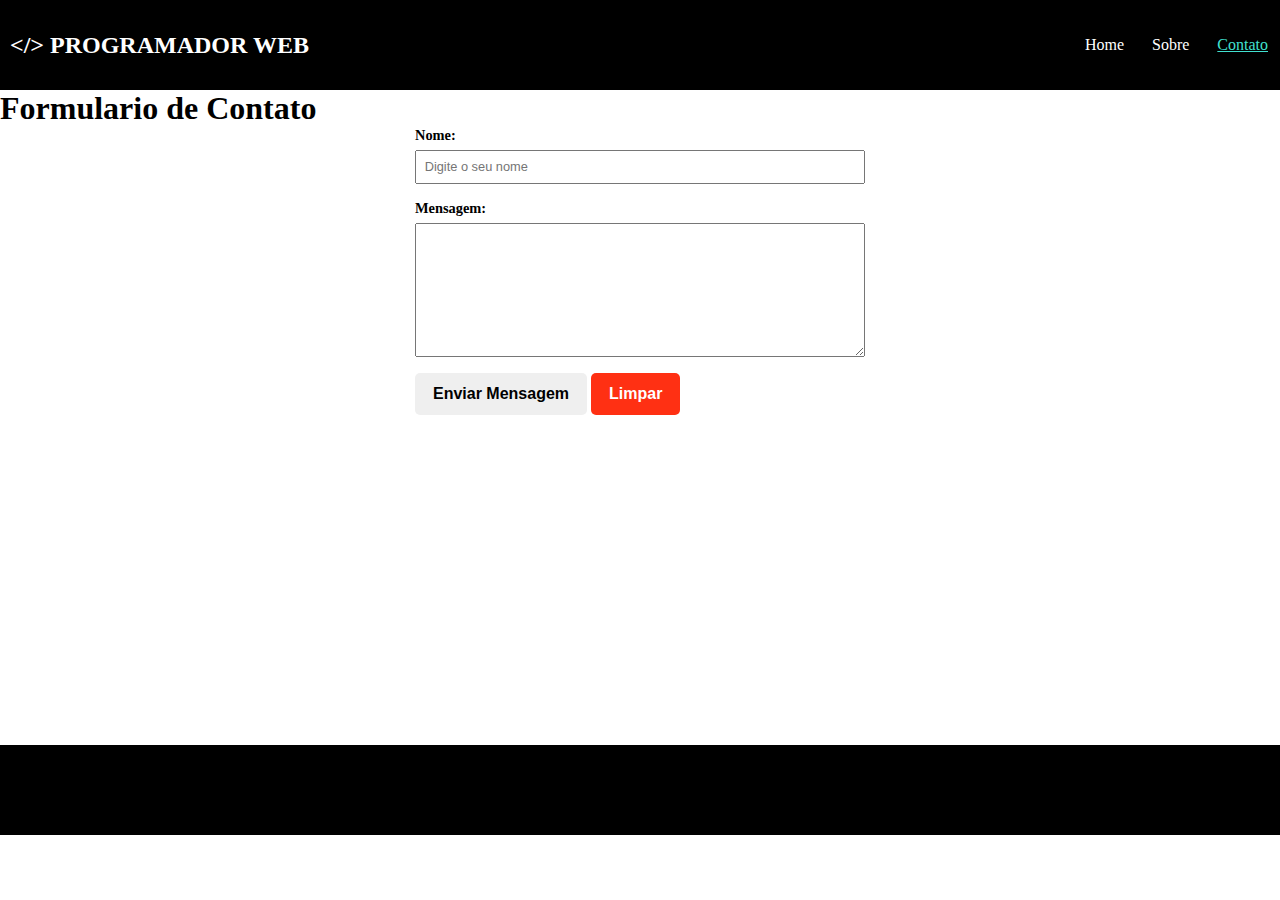
<file: contato.html>
<!DOCTYPE html>
<html lang="pt-br">

<head>
    <meta charset="UTF-8">
    <meta http-equiv="X-UA-Compatible" content="IE=edge">
    <meta name="viewport" content="width=device-width, initial-scale=1.0">
    <title>Contato</title>
    <link rel="stylesheet" href="style.css">
</head>
<main>

    <body>
        <header id="header">
            <h2>&lt/&gt PROGRAMADOR WEB</h2>
            <nav class="nav">
                <ul>
                    <li><a href="index.html">Home</a></li>
                    <li><a href="sobre.html">Sobre</a></li>
                    <li><a href="contato.html" style="color: turquoise; text-decoration: underline;">Contato</a></li>
                </ul>
            </nav>
        </header>
        <h1>Formulario de Contato</h1>
        <form>
            <div class="form-group">
                <label for="Nome">Nome:</label>
                <input type="text" placeholder="Digite o seu nome" required>
            </div>
            <div class="form-group">
                <label for="Mensagem">Mensagem:</label>
                <textarea name="Mensagem" cols="30" rows="10" required></textarea>
            </div>
            <input type="submit" value="Enviar Mensagem">
            <input type="reset" value="Limpar">
        </form>
    </body>
</main>
<footer class="footer">
    <p>Desenvolvido por ...</p>
</footer>

</html>
</file>
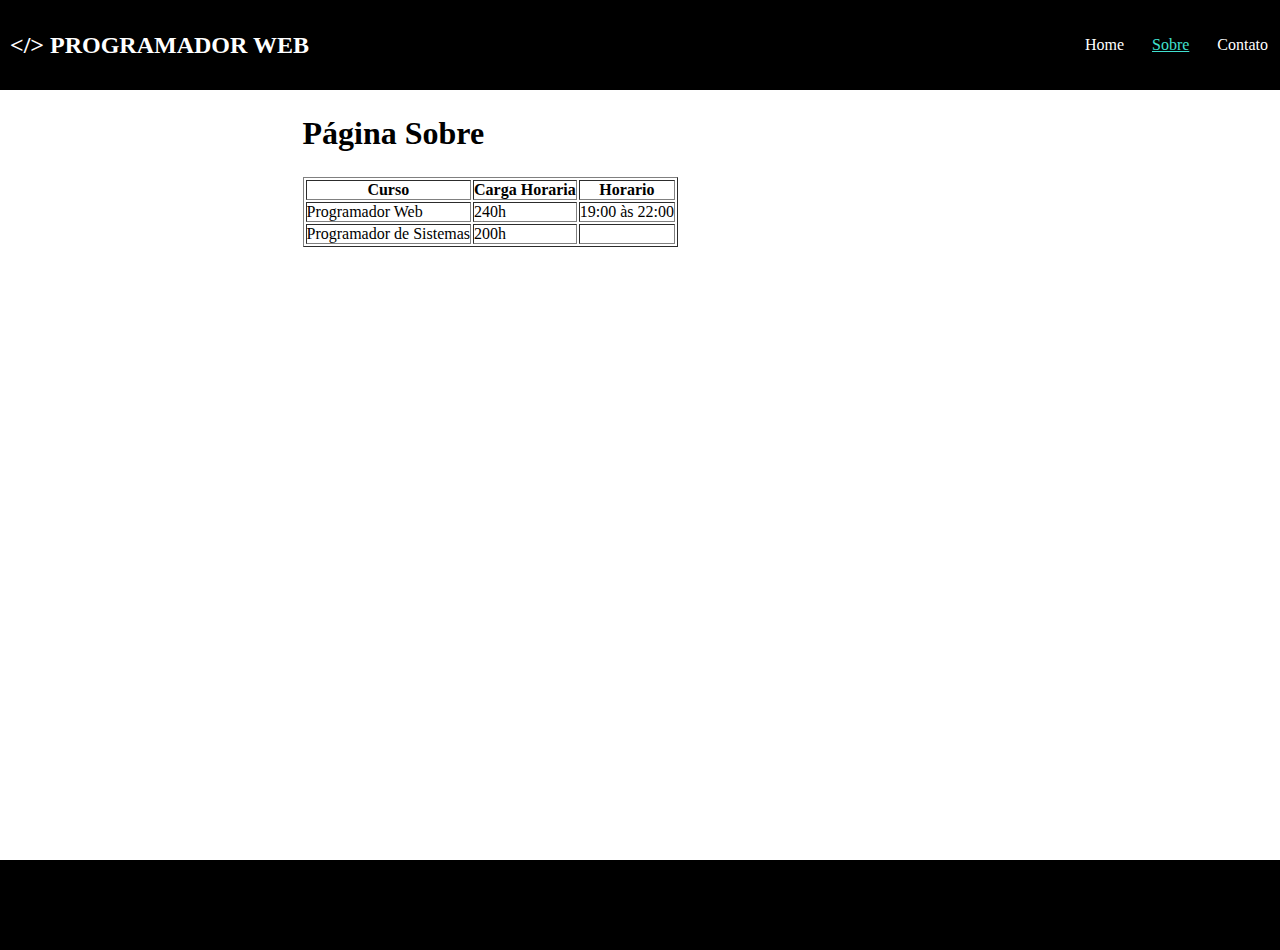
<file: sobre.html>
<!DOCTYPE html>
<html lang="pt-br">
<head>

</head>
<link rel="stylesheet" href="style.css">
<body>
  <header id="header">
    <h2>&lt/&gt PROGRAMADOR WEB</h2>
    <link rel="stylesheet" href="style.css">
    <nav class="nav">
        <ul>
            <li><a href="index.html">Home</a></li>
            <li><a href="sobre.html" style="color: turquoise; text-decoration: underline;">Sobre</a></li>
            <li><a href="contato.html">Contato</a></li>
        </ul>
    </nav>
  </header>
<main class="main">
  <h1>Página Sobre</h1>  
  <table border="1">
      <tr>
          <th>Curso</th>
          <th>Carga Horaria</th>
          <th>Horario</th>
      </tr>
      <tr>
          <td>Programador Web</td>
          <td>240h</td>
          <td>19:00 às 22:00</td>
      </tr>
      <tr>
          <td>Programador de Sistemas</td>
          <td>200h</td>
          <td></td>
      </tr>
  </table>
</main>
<footer class="footer">
  <p>Desenvolvido por ...</p>
</footer>
</body>
</html>
</file>
<file: style.css>
* {
    margin: 0;
    padding: 0;
    box-sizing: border-box;
}

html {
    scroll-behavior: smooth; /*a opção de subir é mais suave, não pula para o topo de uma vez*/
    font-family: Cambria, Cochin, Georgia, Times, 'Times New Roman', serif;
}

:target {
    scroll-margin-top: 8em;
}




header {
    background-color: black;
    height: 10vh;
    display: flex;
    justify-content: space-between;
    align-items: center;
}

header h2 {
    color: white;
    padding: 10px;
}

main {
    min-height: 80vh;
}

footer {
    height: 10vh;
}

.nav ul {
    list-style-type: none;
}

.nav li {
    display: inline;
}

.nav a {
    text-decoration: none;
    color: white;
    padding: 12px;
    transition: 0.8s;
}

.nav a:hover {
    color: purple;
}

.main {
    margin: 0 auto;
    width: 75vh;
}

.main h1, p, hr {
    margin: 25px 0;

}
.main ul {
    margin: 10px;
}

#huracan {
    margin: 0 45px;
}

.links {
    background-color: black;
}

.links hr {
    margin: 10px;
}

.footer p {
    display: flex;
    justify-content: center;
    align-items: center;
    height: 10vh;
    background-color: black;
}

span {
    font-weight: bold;
}

form, #form-title {
    width: 450px;
    margin: 0 auto;
}

.form-group {
    display: flex;
    flex-direction: column;
    margin-bottom: 1em;
}

.form-group label {
    font-weight: bold;
    font-size: 0.9em;
    margin-bottom: 0.4em;
}

.form-group input,
.form-group textarea {
    padding: 0.6em;
    color: #777;
    font-size: 0.8em;
}

input[type="submit"] {
    background-color: #efefef;
    border-radius: 5px;
    padding: 0.6em 1em;
    font-weight: bold;
    cursor: pointer;
    font-size: 1em;
    border: 2px solid transparent;
    transition: 0.4s;
}

input[type=submit]:hover {
    color: #616161;
    border-color: #efefef;
    background-color: transparent;
}

input[type="reset"] {
    background-color: #ff3013;
    color: #fff;
    border-radius: 5px;
    padding: 0.6em 1em;
    font-weight: bold;
    cursor: pointer;
    font-size: 1em;
    border: 2px solid transparent;
    transition: 0.4s;
}

input[type=reset]:hover {
    color: #616161;
    border-color: #ff3013;
    background-color: transparent;
}
</file>
